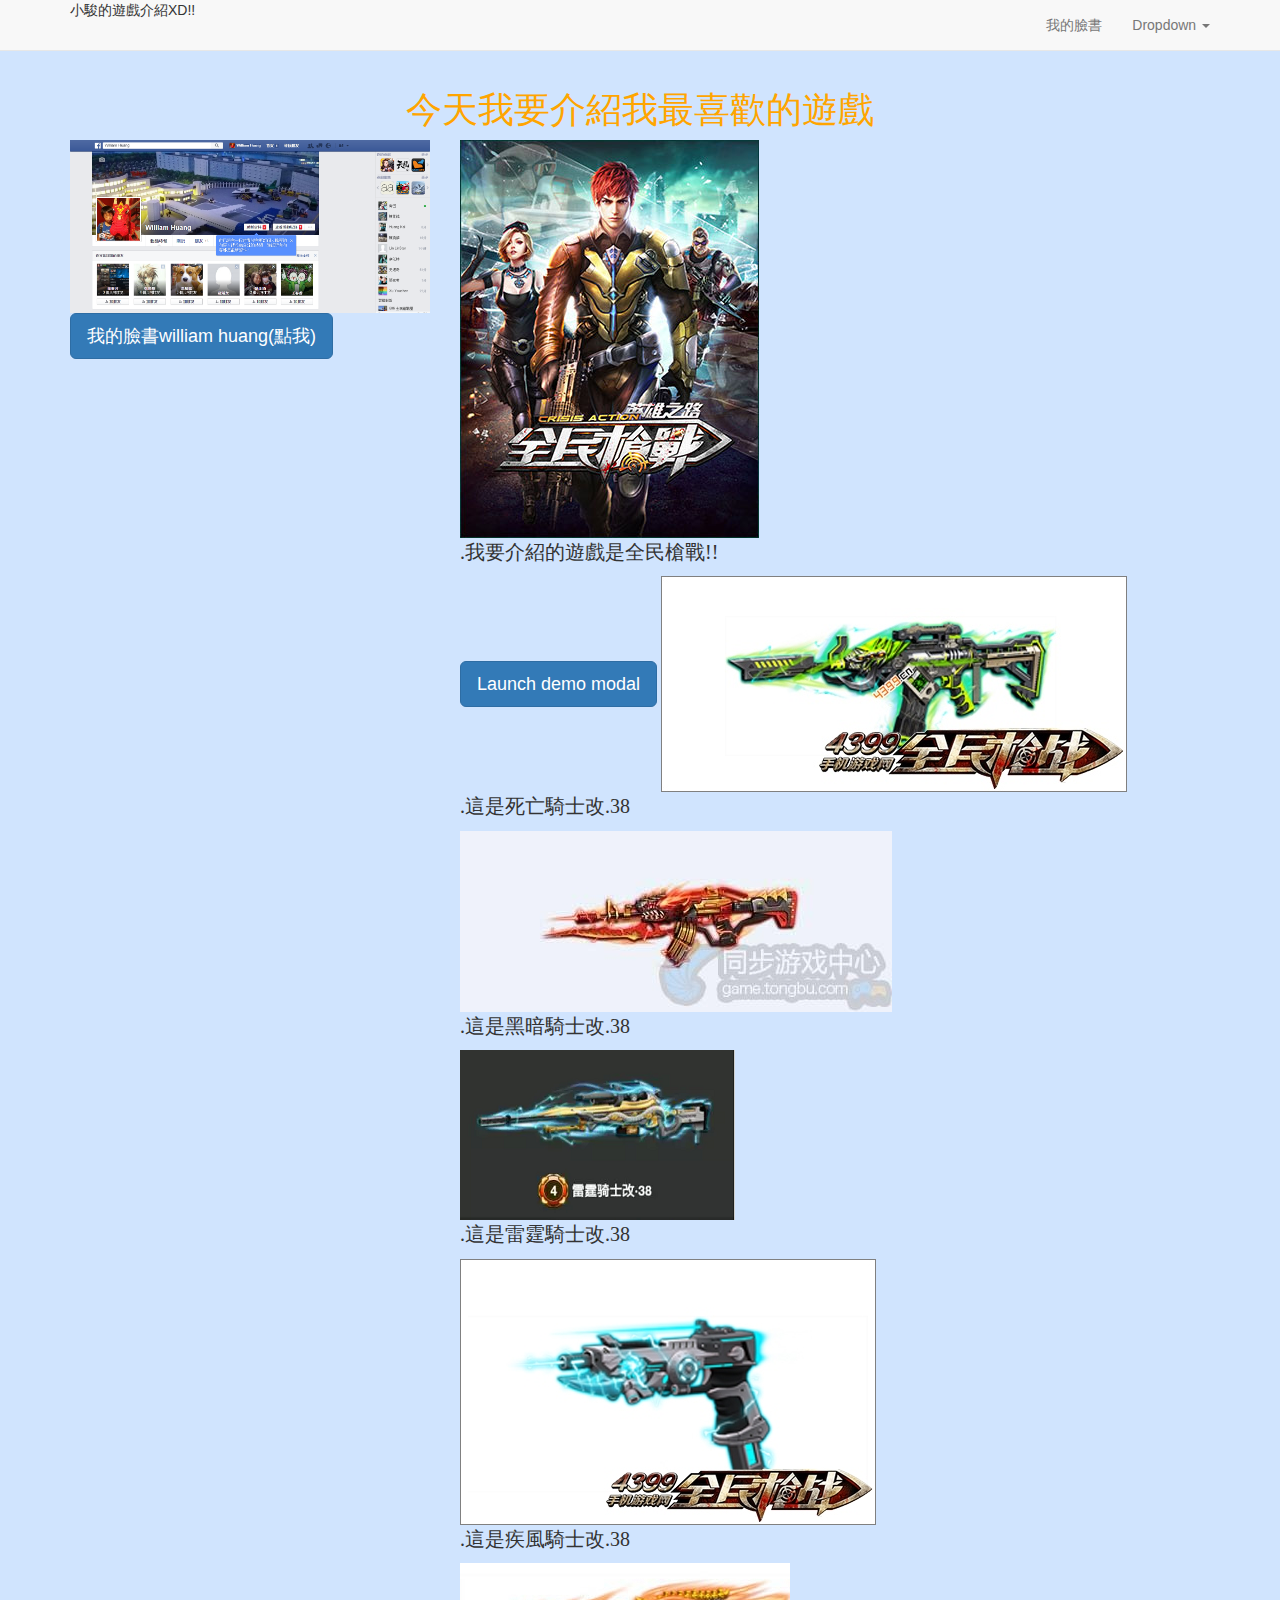
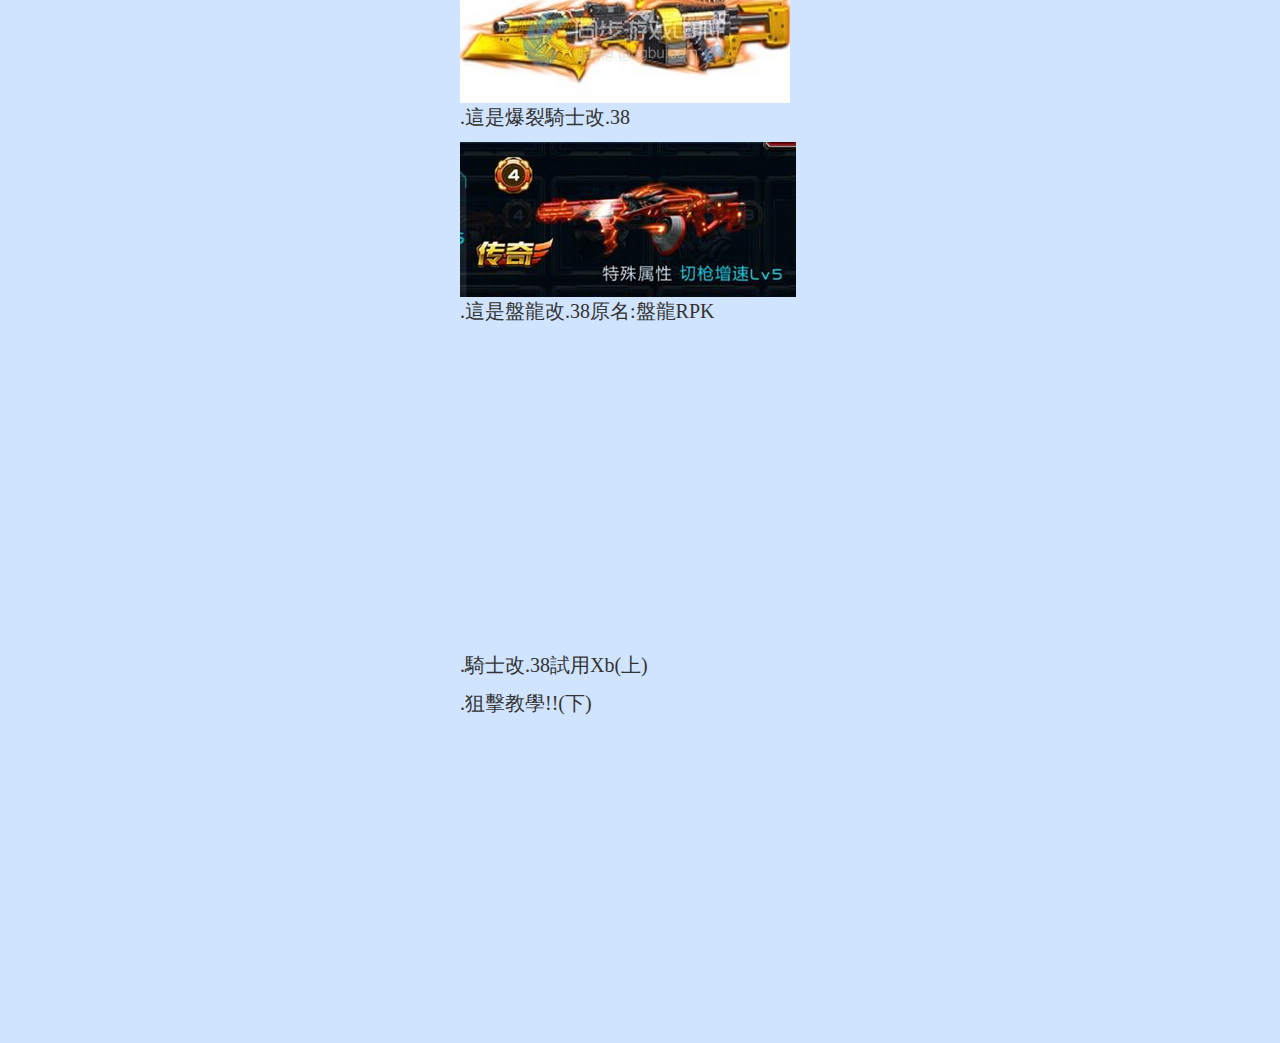
<file: index.html>
<html>
  <head>
    <link href="css/bootstrap.css" rel="stylesheet">
    <link rel="stylesheet" type="text/css" href="css/style.css" />
    <title>william</title>
  </head>
<body>
  <nav class="navbar navbar-default navbar-fixed-top" role="navigation">
    <div class="container">
      小駿的遊戲介紹XD!!
      <ul class="nav navbar-nav navbar-right">
          <li><a href="https://www.facebook.com/profile.php?id=100008060359116">我的臉書</a></li>
          <li class="dropdown">
            <a href="#" class="dropdown-toggle" data-toggle="dropdown" role="button" aria-haspopup="true" aria-expanded="false">Dropdown <span class="caret"></span></a>
            <ul class="dropdown-menu">
                <li><a href="#">Action</a></li>
                <li><a href="#">Another action</a></li>
                <li><a href="#">Something else here</a></li>
                <li role="separator" class="divider"></li>
                <li><a href="#">Separated link</a></li>
            </ul>
          </li>
      </ul>
    </div>
  </nav>
  <div class="container">
  <div class="row">
    <div class="col-md-12">
      <h1>今天我要介紹我最喜歡的遊戲</h1>
    </div>
  </div>
  <div class="row">
  <div class="col-md-4">
    <img src="images/William%20Huang.png" width="100%">
    <br>
    <a class="btn btn-primary btn-lg" href="https://www.facebook.com/profile.php?id=100008060359116">
  我的臉書william huang(點我)</a>
  </div>
  <div class="col-md-8"><img src="images/全民首頁.jpg">
  <p>.我要介紹的遊戲是全民槍戰!!</p>
  <!-- Button trigger modal -->
  <button type="button" class="btn btn-primary btn-lg" data-toggle="modal" data-target="#myModal">
  Launch demo modal
  </button>
  <img src="images/騎士.jpg">
  <p>.這是死亡騎士改.38</p>
  <img src="images/黑騎.jpg">
  <p>.這是黑暗騎士改.38</p>
  <img src="images/雷騎.png">
  <p>.這是雷霆騎士改.38</p>
  <img src="images/風騎.jpg">
  <p>.這是疾風騎士改.38</p>
  <img src="images/爆騎.jpg">
  <p>.這是爆裂騎士改.38</p>
  <img src="images/盤龍.jpg">
  <p>.這是盤龍改.38原名:盤龍RPK</p>
  <iframe width="560" height="315" src="https://www.youtube.com/embed/A5yjfow9XLw" frameborder="0" allowfullscreen></iframe>
  <p>.騎士改.38試用Xb(上)</p>
  <p>.狙擊教學!!(下)</p>
  <iframe width="560" height="315" src="https://www.youtube.com/embed/SApngXiYhI8" frameborder="0" allowfullscreen></iframe></div>
  
  <div>
</div>
<div class="modal fade" id="myModal" tabindex="-1" role="dialog" aria-labelledby="myModalLabel">
  <div class="modal-dialog" role="document">
    <div class="modal-content">
      <div class="modal-header">
        <button type="button" class="close" data-dismiss="modal" aria-label="Close"><span aria-hidden="true">&times;</span></button>
        <h4 class="modal-title" id="myModalLabel">Modal title</h4>
      </div>
      <div class="modal-body">
        ...
      </div>
      <div class="modal-footer">
        <button type="button" class="btn btn-default" data-dismiss="modal">Close</button>
        <button type="button" class="btn btn-primary">Save changes</button>
      </div>
    </div>
  </div>
</div>
<script type="text/javascript" src="js/jquery-1.12.2.min.js"></script>
<script type="text/javascript" src="js/bootstrap.js"></script>
</body>
</html>
</file>
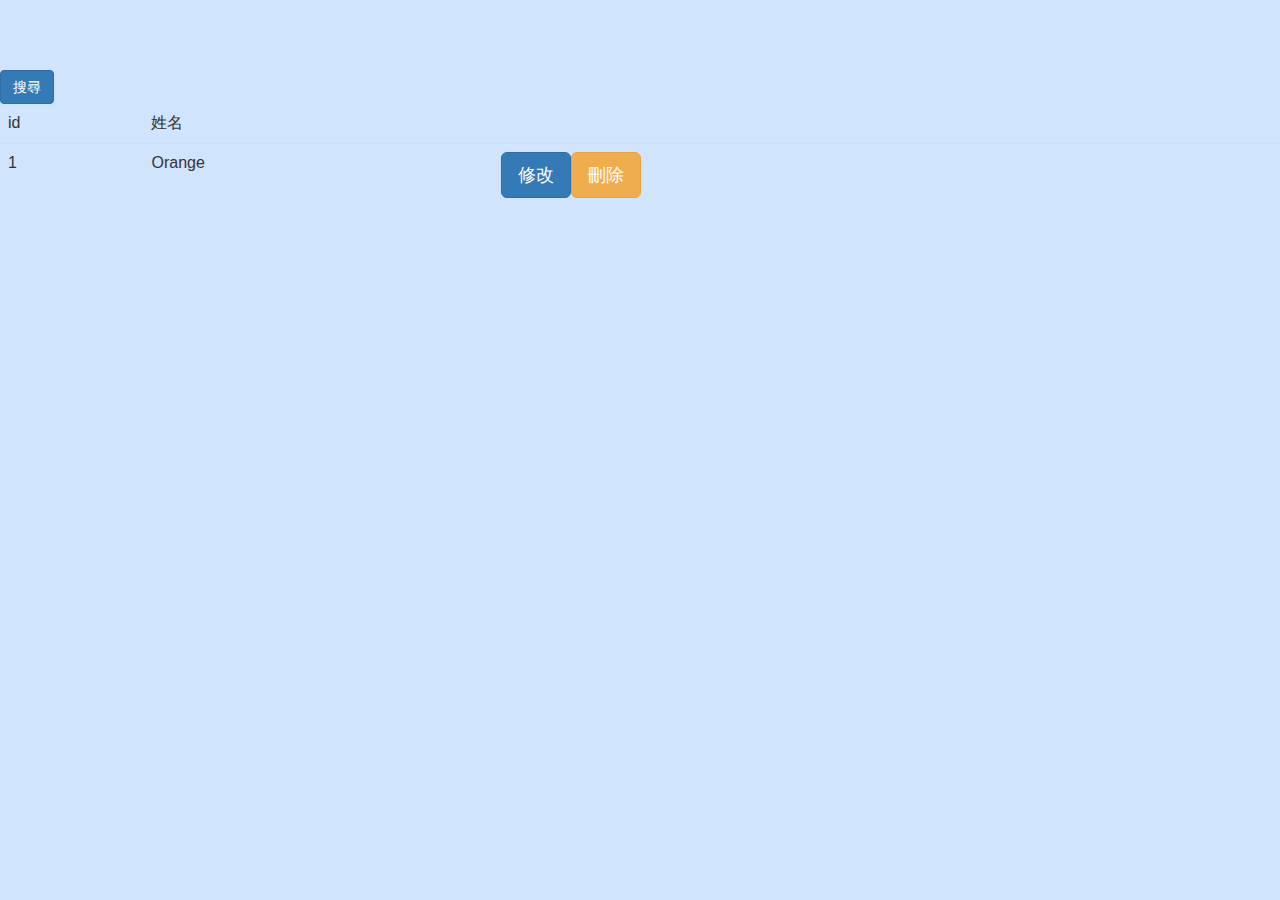
<file: crisis.html>
<html>
  <head>
    <link href="css/bootstrap.css" rel="stylesheet">
    <link rel="stylesheet" type="text/css" href="css/style.css" />
    <title>william1024</title>
  </head>
  <body>
    <button type="button" id="search" class="btn btn-primary">搜尋</button>
    <table class="table">
      <thead>
        <tr>
          <td>id</td>
          <td>姓名</td>
        </tr>
      </thead>
      <tbody>
        <tr>
          <td>1</td>
          <td>Orange</td>
          <td><button type="button" class="btn btn-primary btn-lg" data-toggle="modal" data-target="#myModal">
          修改</button><button  type="button" class="btn btn-warning btn-remove btn-lg">刪除   </button></td>
        </tr>
      </tbody>
    </table>
    <div class="modal fade" id="myModal" tabindex="-1" role="dialog" aria-labelledby="myModalLabel">
  <div class="modal-dialog" role="document">
    <div class="modal-content">
      <div class="modal-header">
        <button type="button" class="close" data-dismiss="modal" aria-label="Close"><span aria-hidden="true">&times;</span></button>
        <h4 class="modal-title" id="myModalLabel">Modal title</h4>
      </div>
      <div class="modal-body">
    <input type = "text" name = ""/>        
      </div>
      <div class="modal-footer"></div>
        <button type="button" class="btn btn-default" data-dismiss="modal">關閉</button>
        <button type="button" class="btn btn-primary">儲存</button>
        <
      </div>
    </div>
  </div>
</div>

<div class="modal fade" id="search-modal" tabindex="-1" role="dialog" >
  <div class="modal-dialog" role="document">
    <div class="modal-content">
      <div class="modal-header">
        <button type="button" class="close" data-dismiss="modal" aria-label="Close"><span aria-hidden="true">&times;</span></button>
        <h4 class="modal-title" id="myModalLabel">Modal title</h4>
      </div>
      <div class="modal-body">
        <input type = "text" name = ""/>  
        <input type = "checkbox" />
      </div>
      <div class="modal-footer"></div>
        <button type="button" class="btn btn-default" data-dismiss="modal">關閉</button>
        <button type="button" class="btn btn-primary">搜尋</button>
        <
      </div>
    </div>
  </div>
</div>
    <script type="text/javascript" src="js/fdb-all.min.js#L2"></script>
    <script type="text/javascript" src="js/jquery-1.12.2.min.js"></script>
    <script type="text/javascript" src="js/bootstrap.js"></script>
    <script>
      var fdb = new ForerunnerDB();
      var db = fdb.db("myDB");
      var studentCollection = db.collection('students');
      var agebigger;
      studentCollection.load(function(){
        var students = studentCollection.find();
        console.log(students);
      });
      $("#search").click(function(){
      $("#search-modal").modal("show");
      });
    </script>
  </body>
</html>
</file>
<file: css/style.css>
body {
    padding-top: 70px;
}


body {
    background-color: #d0e4fe;
}



h1 {
    color: orange;
    text-align: center;
}

p {
    font-family: "Times New Roman";
    font-size: 20px;
}
</file>
